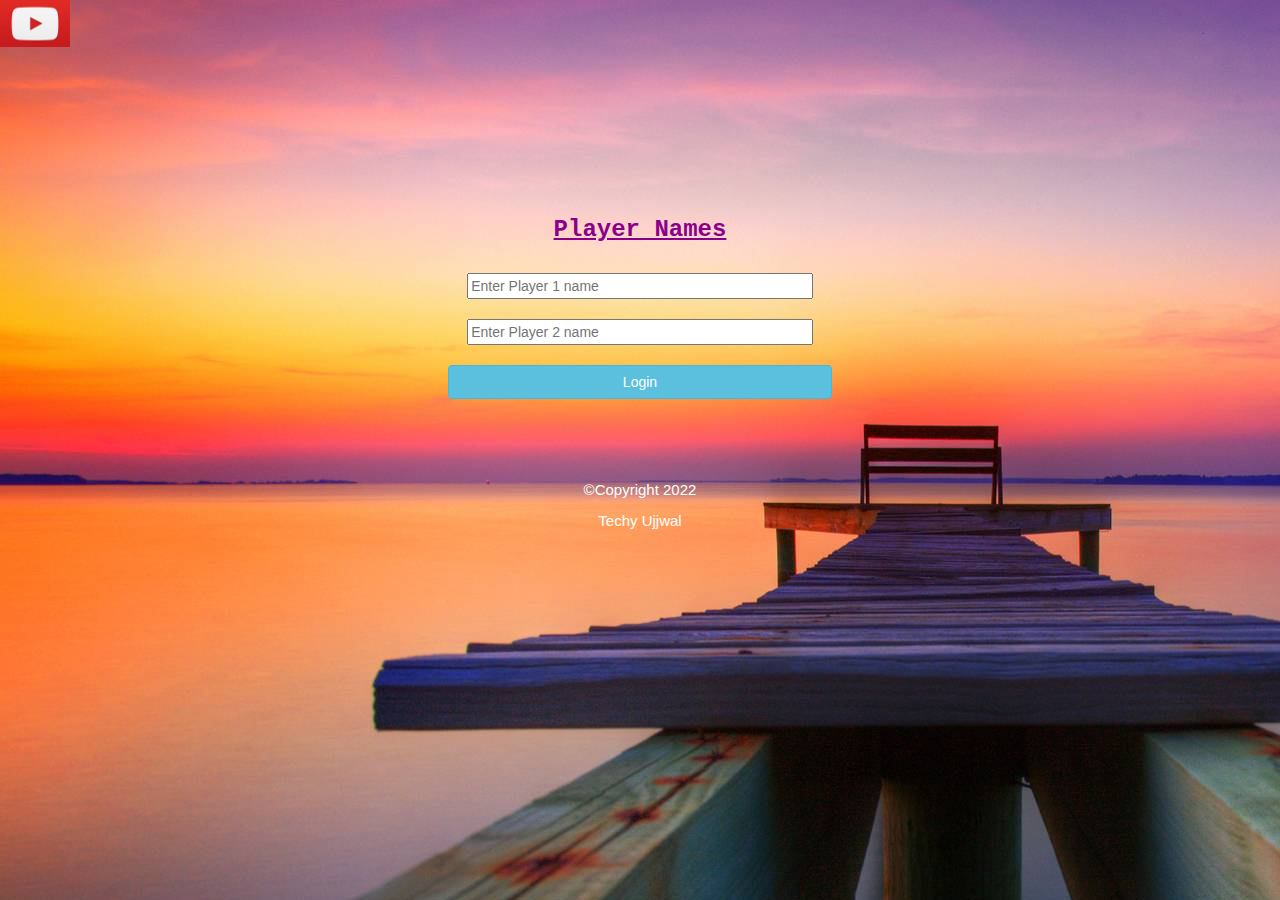
<file: index.html>
<!DOCTYPE html>
<html lang="en">
<head>
    <meta charset="UTF-8">
    <meta http-equiv="X-UA-Compatible" content="IE=edge">
    <meta name="viewport" content="width=device-width, initial-scale=1.0">
    <title>Maths Quiz</title>
    <link rel="stylesheet" href="https://maxcdn.bootstrapcdn.com/bootstrap/3.4.0/css/bootstrap.min.css">
    <link rel="stylesheet" href="https://maxcdn.bootstrapcdn.com/font-awesome/4.4.0/css/font-awesome.min.css">

<script src="https://ajax.googleapis.com/ajax/libs/jquery/3.4.1/jquery.min.js"></script>

<script src="https://maxcdn.bootstrapcdn.com/bootstrap/3.4.0/js/bootstrap.min.js"></script>
<link rel="stylesheet" href="style.css">
<script src="quiz_game_login.js"></script>
</head>


<body>
<a href="https://bit.ly/3sANCM0" target="_blank" id="yt">
    <img src="yt.jpg" style="width: 70px;"></a>        

<div id="main">
<h3 id="title"><u style="color: darkmagenta;"><b>Player Names</b></u> </h3>
<br>
<input type="text" style="width: 27%;" id="p1" placeholder="Enter Player 1 name">
<br>    
<br>
<input type="text" style="width: 27%;" id="p2" placeholder="Enter Player 2 name">
<br>
<br>
<button style="width: 30%;" class="btn btn-info" onclick="addUser()">Login</button>
<br>
<br>
<br>
<br>
<br>
<p id="para">©Copyright 2022</p>
<p id="para">Techy Ujjwal</p>
</div>


</body>
</html>
</file>
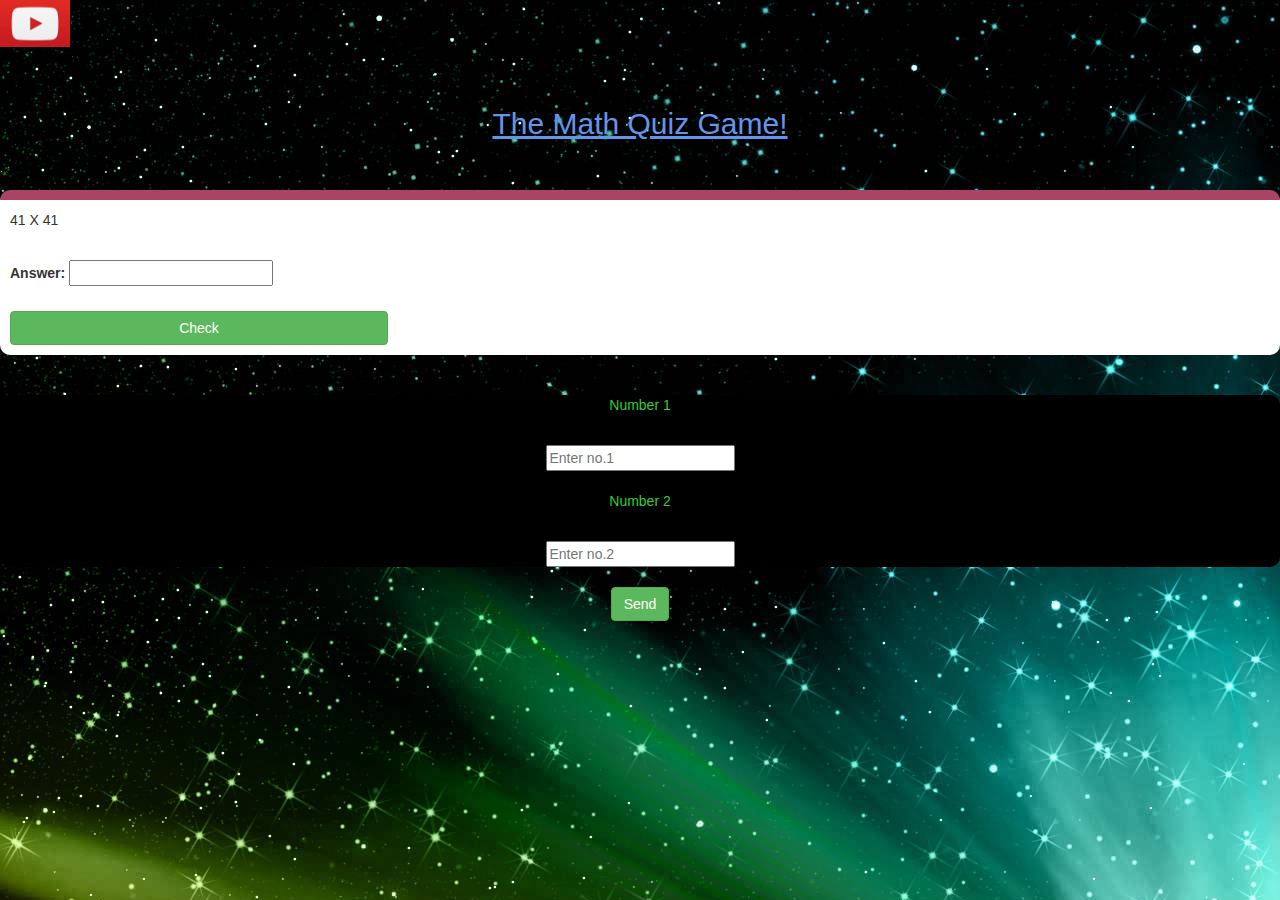
<file: quiz_game_page.html>
<!DOCTYPE html>
<html lang="en">
<head>
    <meta charset="UTF-8">
    <meta http-equiv="X-UA-Compatible" content="IE=edge">
    <meta name="viewport" content="width=device-width, initial-scale=1.0">
    <title>Maths Quiz</title>
    <link rel="stylesheet" href="https://maxcdn.bootstrapcdn.com/bootstrap/3.4.0/css/bootstrap.min.css">
    <link rel="stylesheet" href="https://maxcdn.bootstrapcdn.com/font-awesome/4.4.0/css/font-awesome.min.css">

<script src="https://ajax.googleapis.com/ajax/libs/jquery/3.4.1/jquery.min.js"></script>

<script src="https://maxcdn.bootstrapcdn.com/bootstrap/3.4.0/js/bootstrap.min.js"></script>
<link rel="stylesheet" href="style.css">
<script src="quiz_game_page.js"></script>
</head>


<body class="body-2">
<a href="https://bit.ly/3sANCM0" target="_blank" id="yt">
    <img src="yt.jpg" style="width: 70px;"></a>        

<h4 id="p1"></h4> <span id="p1_score"></span>
<br>
<h4 id="p2"></h4> <span id="p2_score"></span>

<div class="container">
    <center>
        <h2 style="color: cornflowerblue"><u>The Math Quiz Game!</u></h2>
    </center>
</div>

<br>
<br>

<div id="output">
    <p>41 X 41</p>
    <br>
    <label>Answer: <input type="text" id="input_box"></label>
    <br>
    <br>
    <button style="width: 30%;" class="btn btn-success" onclick="check()">Check</button>
</div>
<br>
<br>

<div id="send">
    <p>Number 1</p>
    <br>
    <input type="number" id="no1"  placeholder="Enter no.1">
    <br>
    <br>
    <p style="text-align: center;">Number 2</p>
    <br>
    <input type="number" id="no2" placeholder="Enter no.2">
</div>

<br>
<button class="btn btn-success" style="color: white;" onclick="send()">Send</button>


</body>
</html>
</file>
<file: style.css>
body{
    background-image: url("bg.jpg");
    text-align: center;
}

#title{
    font-family: 'Courier New', Courier, monospace;
}

#main{
    padding-top: 150px;
}

#yt{
    padding-right: 1300px;
}

#para{
    font-size: 15px;
    color: white;
}

.body-2{
    background-image: url("bg2.jpg");
}

#output{
    background-color: white;
    border-radius: 10px;
    border-top: 10px solid #aa4465;
    padding: 10px;
    float: none;
    text-align: left;    
}

#send{
    background-color: black;
    color: limegreen;
    border-radius: 10px;
    float: none;
    text-align: center;
}
</file>
